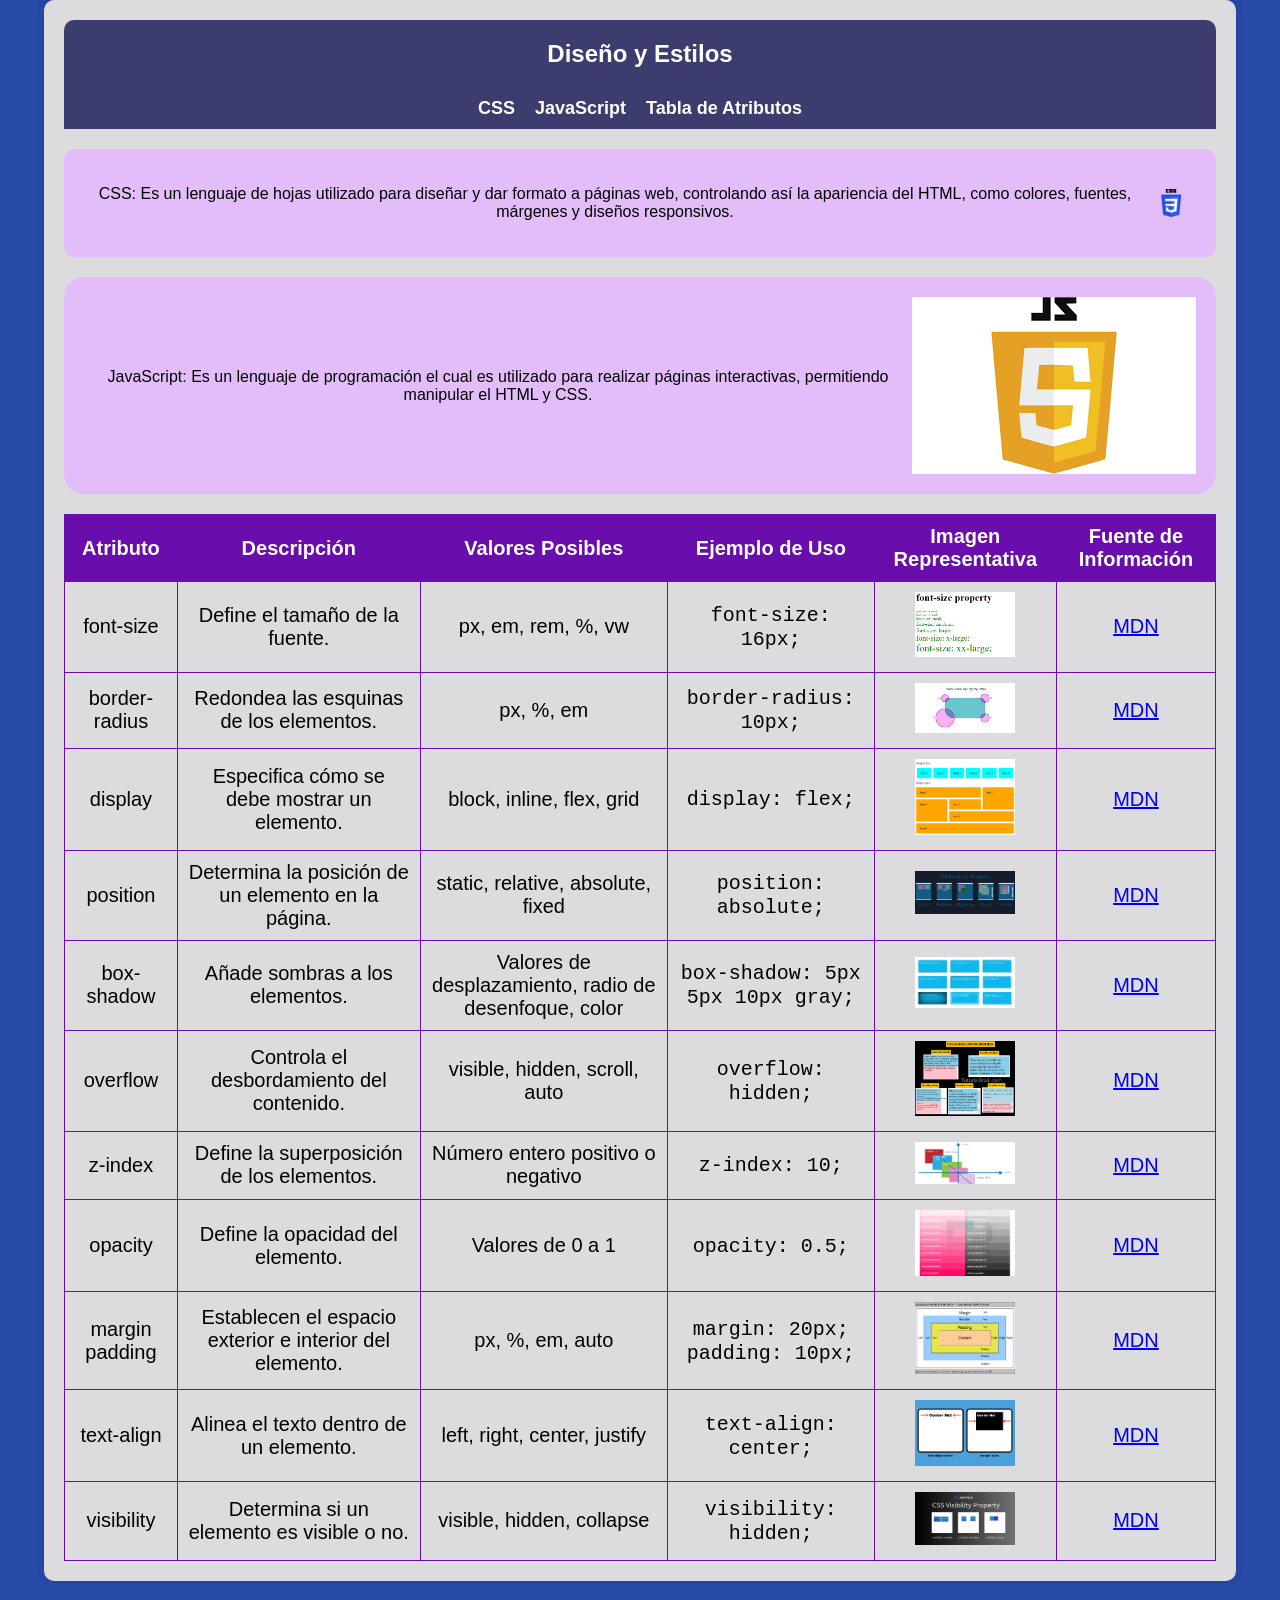
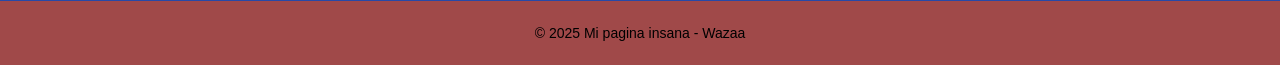
<file: index.html>
<!DOCTYPE html>
<html lang="es">
<head>
    <meta charset="UTF-8">
    <meta name="viewport" content="width=device-width, initial-scale=1.0">
    <title>Tarea waza</title>
    <link rel="stylesheet" href="estilos.css">
</head>
<body>
    <div class="cabeza">
        <div class="header">Diseño y Estilos</div>
        <nav class="navbar">
            <a href="#css">CSS</a>
            <a href="#javascript">JavaScript</a>
            <a href="#tabla">Tabla de Atributos</a>
        </nav>
        
        <div id="css" class="css">
            <p>CSS: Es un lenguaje de hojas utilizado para diseñar y dar formato a páginas web, controlando así la apariencia del HTML, como colores, fuentes, márgenes y diseños responsivos.</p>
            <img src="Imagenes/CSS-Logo.png" alt="CSS Logo">
        </div>

        <div id="javascript" class="javascript"> 
            <p>JavaScript: Es un lenguaje de programación el cual es utilizado para realizar páginas interactivas, permitiendo manipular el HTML y CSS.</p>
            <img src="Imagenes/Javascriptlogo.png" alt="JS Logo">
        </div>
        
        <div id="tabla" class="tabla">
            <table>
                <tr>
                    <th>Atributo</th>
                    <th>Descripción</th>
                    <th>Valores Posibles</th>
                    <th>Ejemplo de Uso</th>
                    <th>Imagen Representativa</th>
                    <th>Fuente de Información</th>
                </tr>
                <tr>
                    <td>font-size</td>
                    <td>Define el tamaño de la fuente.</td>
                    <td>px, em, rem, %, vw</td>
                    <td><code>font-size: 16px;</code></td>
                    <td><img src="Imagenes/fontsize.png" alt="Ejemplo font-size"></td>
                    <td><a href="https://developer.mozilla.org/en-US/docs/Web/CSS/font-size">MDN</a></td>
                </tr>
                <tr>
                    <td>border-radius</td>
                    <td>Redondea las esquinas de los elementos.</td>
                    <td>px, %, em</td>
                    <td><code>border-radius: 10px;</code></td>
                    <td><img src="Imagenes/border radius.webp" alt="Ejemplo border-radius"></td>
                    <td><a href="https://developer.mozilla.org/en-US/docs/Web/CSS/border-radius">MDN</a></td>
                </tr>
                <tr>
                    <td>display</td>
                    <td>Especifica cómo se debe mostrar un elemento.</td>
                    <td>block, inline, flex, grid</td>
                    <td><code>display: flex;</code></td>
                    <td><img src="Imagenes/display flex.png" alt="Ejemplo display"></td>
                    <td><a href="https://developer.mozilla.org/en-US/docs/Web/CSS/display">MDN</a></td>
                </tr>
                <tr>
                    <td>position</td>
                    <td>Determina la posición de un elemento en la página.</td>
                    <td>static, relative, absolute, fixed</td>
                    <td><code>position: absolute;</code></td>
                    <td><img src="Imagenes/position.png" alt="Ejemplo position"></td>
                    <td><a href="https://developer.mozilla.org/en-US/docs/Web/CSS/position">MDN</a></td>
                </tr>
                <tr>
                    <td>box-shadow</td>
                    <td>Añade sombras a los elementos.</td>
                    <td>Valores de desplazamiento, radio de desenfoque, color</td>
                    <td><code>box-shadow: 5px 5px 10px gray;</code></td>
                    <td><img src="Imagenes/boxshadow.png" alt="Ejemplo box-shadow"></td>
                    <td><a href="https://developer.mozilla.org/en-US/docs/Web/CSS/box-shadow">MDN</a></td>
                </tr>
                <tr>
                    <td>overflow</td>
                    <td>Controla el desbordamiento del contenido.</td>
                    <td>visible, hidden, scroll, auto</td>
                    <td><code>overflow: hidden;</code></td>
                    <td><img src="Imagenes/Overflow.png" alt="Ejemplo overflow"></td>
                    <td><a href="https://developer.mozilla.org/en-US/docs/Web/CSS/overflow">MDN</a></td>
                </tr>
                <tr>
                    <td>z-index</td>
                    <td>Define la superposición de los elementos.</td>
                    <td>Número entero positivo o negativo</td>
                    <td><code>z-index: 10;</code></td>
                    <td><img src="Imagenes/zindex.png" alt="Ejemplo z-index"></td>
                    <td><a href="https://developer.mozilla.org/en-US/docs/Web/CSS/z-index">MDN</a></td>
                </tr>
                <tr>
                    <td>opacity</td>
                    <td>Define la opacidad del elemento.</td>
                    <td>Valores de 0 a 1</td>
                    <td><code>opacity: 0.5;</code></td>
                    <td><img src="Imagenes/opacidad.jpg" alt="Ejemplo opacity"></td>
                    <td><a href="https://developer.mozilla.org/en-US/docs/Web/CSS/opacity">MDN</a></td>
                </tr>
                <tr>
                    <td>margin padding</td>
                    <td>Establecen el espacio exterior e interior del elemento.</td>
                    <td>px, %, em, auto</td>
                    <td><code>margin: 20px; padding: 10px;</code></td>
                    <td><img src="Imagenes/marginpading.png" alt="Ejemplo margin padding"></td>
                    <td><a href="https://developer.mozilla.org/en-US/docs/Web/CSS/margin">MDN</a></td>
                </tr>
                <tr>
                    <td>text-align</td>
                    <td>Alinea el texto dentro de un elemento.</td>
                    <td>left, right, center, justify</td>
                    <td><code>text-align: center;</code></td>
                    <td><img src="Imagenes/textaling.jpg" alt="Ejemplo text-align"></td>
                    <td><a href="https://developer.mozilla.org/en-US/docs/Web/CSS/text-align">MDN</a></td>
                </tr>
                <tr>
                    <td>visibility</td>
                    <td>Determina si un elemento es visible o no.</td>
                    <td>visible, hidden, collapse</td>
                    <td><code>visibility: hidden;</code></td>
                    <td><img src="Imagenes/visibility.jpg" alt="Ejemplo visibility"></td>
                    <td><a href="https://developer.mozilla.org/en-US/docs/Web/CSS/visibility">MDN</a></td>
                </tr>
            </table>
        </div>
    </div>
    
    <footer>
        <p>© 2025 Mi pagina insana - Wazaa</p>
    </footer>
</body>
</html>
</file>
<file: estilos.css>
body {
    font-family: Arial, sans-serif;
    margin: 0;
    padding: 0;
    background-color: #2749a7;
    text-align: center;
}

.cabeza {
    width: 90%;
    margin: auto;
    background: rgb(220, 219, 221);
    padding: 20px;
    border-radius: 10px;
    box-shadow: 0 0 10px rgba(0, 0, 0, 0.1);
}

.header {
    background-color: #3c3c6e;
    color: white;
    padding: 20px;
    font-size: 24px;
    font-weight: bold;
    border-radius: 10px 10px 0 0;
}

.navbar {
    background-color: #3c3c6e;
    padding: 10px;
    display: flex;
    justify-content: center;
    gap: 20px;
}

.navbar a {
    color: white;
    text-decoration: none;
    font-size: 18px;
    font-weight: bold;
}

.css {
    padding: 20px;
    background-color: hsl(278, 86%, 86%);
    border-radius: 10px;
    margin-top: 20px;
    display: flex;
    align-items: center;
    justify-content: space-between;
}

.css img {
    width: 100%;
    max-width: 50px;
    height: auto;
    object-fit: contain;
}

.javascript {
    padding: 20px;
    background-color: hsl(278, 86%, 86%);
    border-radius: 20px;
    margin-top: 20px;
    display: flex;
    align-items: center;
    justify-content: space-between;
}

.tabla {
    overflow-x: auto;
    margin-top: 20px;
}


table {
    width: 100%;
    border-collapse: collapse;
    margin: auto;
    font-size: 20px; 
}

table, th, td {
    border: 1px solid #6a0dad;
}

th, td {
    padding: 10px;
    text-align: center;
}

th {
    background-color: #6a0dad;
    color: white;
}


table img {
    max-width: 100px; 
    height: auto;    
}


footer {
    background-color: #a04949;
    text-align: center;
    padding: 10px;
    margin-top: 20px; 
    font-size: 14px;
}


@media (max-width: 600px) {
    .container nav ul {
        display: flex; 
        flex-direction: column; 
        align-items: center; 
    }
    
    .container table {
        font-size: 12px; 
    }
    
    .container {
        width: 100%;
    }
    
    .section {
        flex-direction: column;
        text-align: center;
    }
}


.table-container table {
    width: 100%; 
    height: auto; 
    object-fit: contain; 
    font-size: 16px;
    border-radius: 5px;
    display: table;
    position: relative;
    box-shadow: 2px 2px 5px rgba(0, 0, 0, 0.3);
    overflow: hidden;
    z-index: 1;
    opacity: 1;
    margin: 20px auto;
    padding: 10px;
}
</file>
